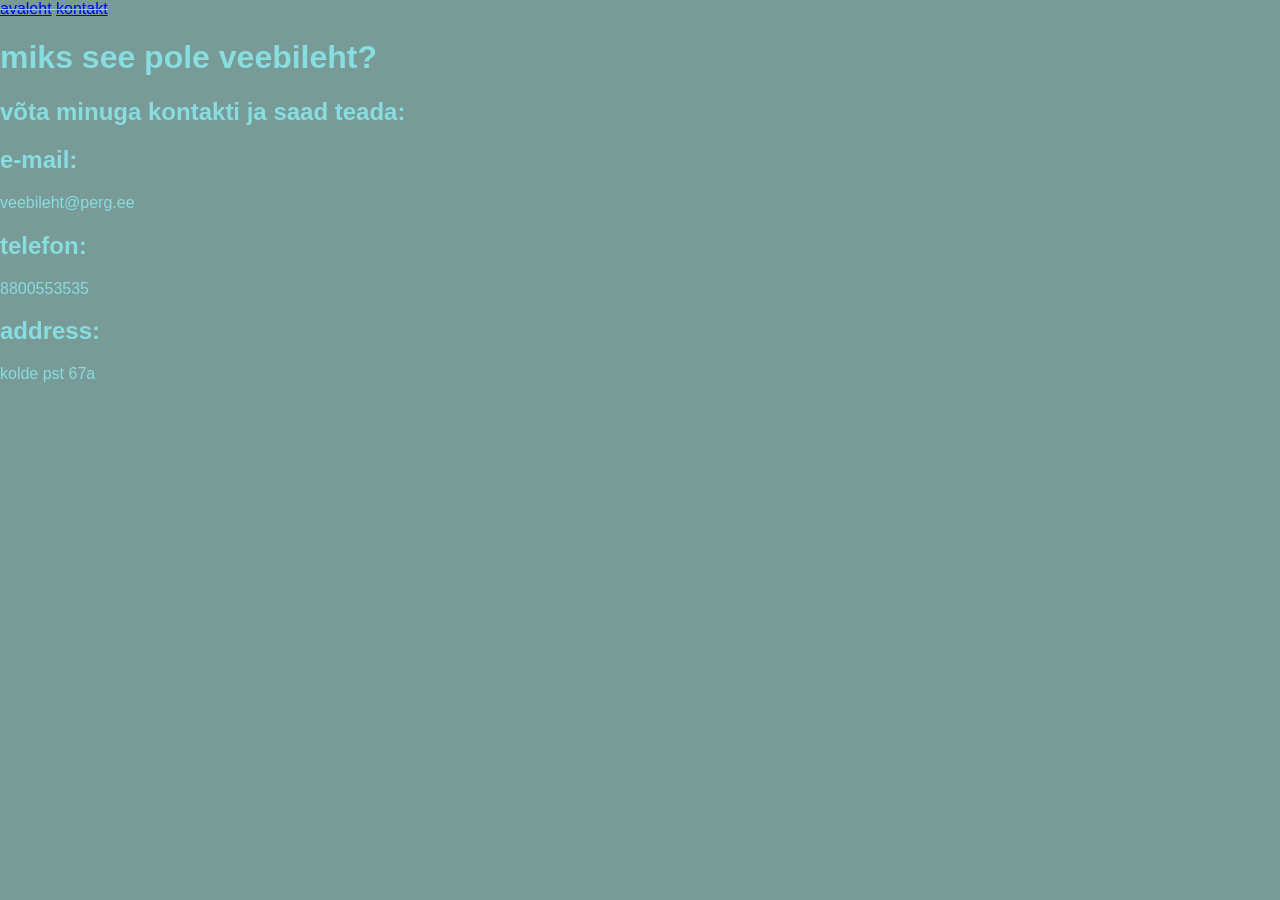
<file: ghdmgjk/kontakt.html>
<!DOCTYPE html>
<html lang="en">
<head>
    <meta charset="UTF-8">
    <meta name="viewport" content="width=device-width, initial-scale=1.0">
    <title>kontakt</title>
    <link rel="stylesheet" href="style.css">
</head>
<body>
    <div class="nav">
    <a href="index.html">avaleht</a>
    <a href="kontakt.html">kontakt</a>
    </div>
    <h1>miks see pole veebileht?</h1>
   
    <h2>võta minuga kontakti ja saad teada:</h2>
 
    <h2>e-mail:</h2>
    <p>veebileht@perg.ee</p>
 
    <h2>telefon:</h2>
    <p>8800553535</p>
 
    <h2>address:</h2>
    <p>kolde pst 67a</p>
</body>
</html>
</file>
<file: ghdmgjk/style.css>
body{
    max-width: 50cm;
    margin: 0 auto;
    color: rgb(135, 221, 223);
    background-color:rgb(120, 155, 152) ;
    font-family: Verdana, Geneva, Tahoma, sans-serif;
 
 
}
.nav{
    text-decoration: line-through;
}
</file>
